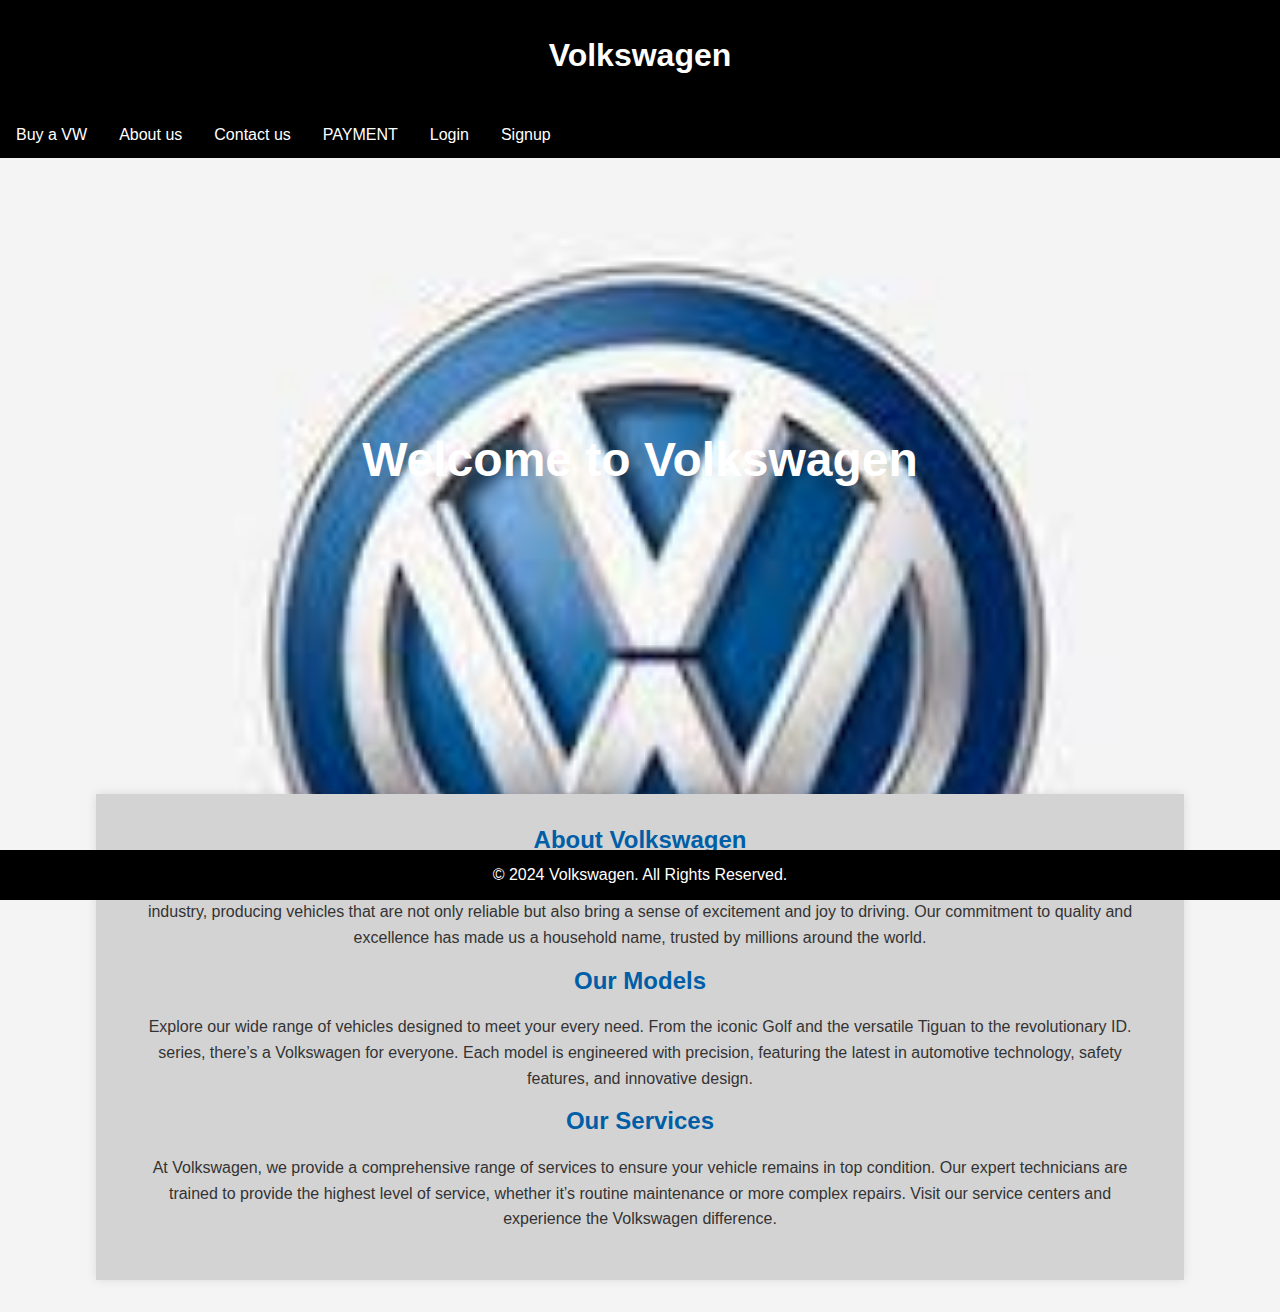
<file: Index.html>
<!DOCTYPE html>
<html lang="en">
<head>
    <meta charset="UTF-8">
    <meta name="viewport" content="width=device-width, initial-scale=1.0">
    <title>Home - Volkswagen</title>
    <style>
        body {
            font-family: Arial, sans-serif;
            background-color: #f0f0f0;
            color: #333;
            margin: 0;
            padding: 0;
            background-image: url([data-uri]);
            background-size: cover;
            text-align: center;
        }
        header {
            background-color: #000;
            color: #fff ;
            padding: 1em 0;
            text-align: center;
        }
        nav {
            background-color: #000;
            overflow: hidden;
        }
        nav a {
            float: left;
            display: block;
            color: #fff;
            text-align: center;
            padding: 14px 16px;
            text-decoration: none;
        }
        nav a:hover {
            background-color: #575757;
        }
        .hero {
            background: url('https://www.volkswagen.co.uk/idhub/content/dam/onehub_nfz/emotional_pages/homepage/nfz-homepage-slider-4.jpg') no-repeat center center;
            background-size: cover;
            height: 60vh;
            display: flex;
            justify-content: center;
            align-items: center;
            color: #fff;
            text-align: center;
            padding: 2em;
        }
        .hero h1 {
            font-size: 3em;
            margin: 0;
        }
        .content {
            width: 80%;
            margin: 2em auto;
            padding: 2em;
            background-color:lightgrey ;
            box-shadow: 0 0 10px rgba(0, 0, 0, 0.1);
        }
        .content h2 {
            color: #005ea7;
            margin-top: 0;
        }
        .content p {
            line-height: 1.6;
        }
        .footer {
            background-color: #000;
            color: #fff;
            text-align: center;
            padding: 1em 0;
            position: fixed;
            bottom: 0;
            width: 100%;
        }
    </style>
</head>
<body>

<header>
    <h1>Volkswagen</h1>
</header>

<nav>
   
    <a href="sell your car.html">Buy a VW</a>
    <a href="about.html">About us</a>
    <a href="contact.html">Contact us</a>
    <a href="financing.html">PAYMENT</a>
    <a href="login.html ">Login</a>
    <a href="site login.html">Signup</a>
</nav>

<div class="hero">
    <h1>Welcome to Volkswagen</h1>
</div>

<div class="content">
    <h2>About Volkswagen</h2>
    <p>
        Welcome to Volkswagen, a place where innovation meets tradition. Since our inception in 1937, we have been at the forefront of the automotive industry, producing vehicles that are not only reliable but also bring a sense of excitement and joy to driving. Our commitment to quality and excellence has made us a household name, trusted by millions around the world.
    </p>
    <h2>Our Models</h2>
    <p>
        Explore our wide range of vehicles designed to meet your every need. From the iconic Golf and the versatile Tiguan to the revolutionary ID. series, there’s a Volkswagen for everyone. Each model is engineered with precision, featuring the latest in automotive technology, safety features, and innovative design.
    </p>
    <h2>Our Services</h2>
    <p>
        At Volkswagen, we provide a comprehensive range of services to ensure your vehicle remains in top condition. Our expert technicians are trained to provide the highest level of service, whether it’s routine maintenance or more complex repairs. Visit our service centers and experience the Volkswagen difference.
    </p>
</div>

<div class="footer">
    &copy; 2024 Volkswagen. All Rights Reserved.
</div>

</body>
</html>
</file>
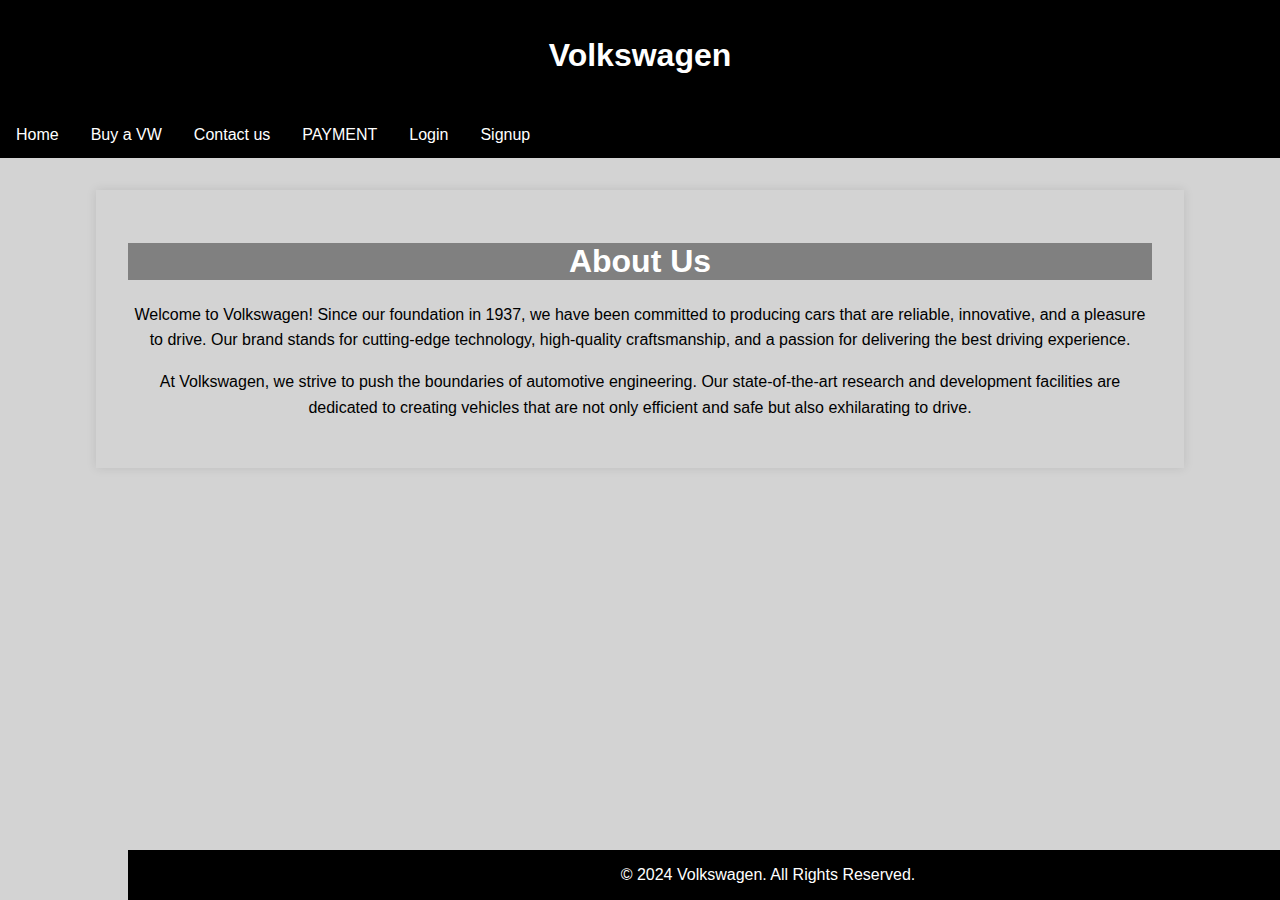
<file: about.html>
<!DOCTYPE html>
<html lang="en">
<head>
    <meta charset="UTF-8">
    <meta name="viewport" content="width=device-width, initial-scale=1.0">
    <title>About Us - Volkswagen</title>
    <style>
        body {
            font-family: Arial, sans-serif;
            background-color: lightgrey;
            color: #333;
            margin: 0;
            padding: 0;
            text-align:     center  ;
        }
        header {
            background-color: #000;
            color: #fff;
            padding: 1em 0;
            text-align: center;
        }
        nav {
            background-color: #000;
            overflow: hidden;
        }
        nav a {
            float: left;
            display: block;
            color: #fff;
            text-align: center;
            padding: 14px 16px;
            text-decoration: none;
        }
        nav a:hover {
            background-color: grey;
        }
        .container {
            width: 80%;
            margin: 2em auto;
            background color : brown;
            padding: 2em;
            box-shadow: 0 0 10px rgba(0, 0, 0, 0.1);
            text-align:     center;
        }
        .container h1 {
            color: white;
            background-color:  grey ;
            text-align: center  ;
        }
        .container p {
            line-height: 1.6;
            color:  black   ;
            text-align:     center  ;

        }
        .footer {
            background-color: #000;
            color: #fff;
            text-align: center;
            padding: 1em 0;
            position: fixed;
            bottom: 0;
            width: 100%;
        }
    </style>
</head>
<body>

<header>
    <h1>Volkswagen</h1>
</header>

<nav>
    <a href="Index.html">Home</a>
    <a href="sell your car.html">Buy a VW</a>
    <a href="contact.html">Contact us</a>
    <a href="financing.html">PAYMENT</a>
    <a href="user signup.html">Login</a>
    <a href="signup.html">Signup</a>
</nav>

<div class="container">
    <h1>About Us</h1>
    <p>
        Welcome to Volkswagen! Since our foundation in 1937, we have been committed to producing cars that are reliable, innovative, and a pleasure to drive. Our brand stands for cutting-edge technology, high-quality craftsmanship, and a passion for delivering the best driving experience.
    </p>
    <p>
        At Volkswagen, we strive to push the boundaries of automotive engineering. Our state-of-the-art research and development facilities are dedicated to creating vehicles that are not only efficient and safe but also exhilarating to drive. 

<div class="footer">
    &copy; 2024 Volkswagen. All Rights Reserved.
</div>
</file>
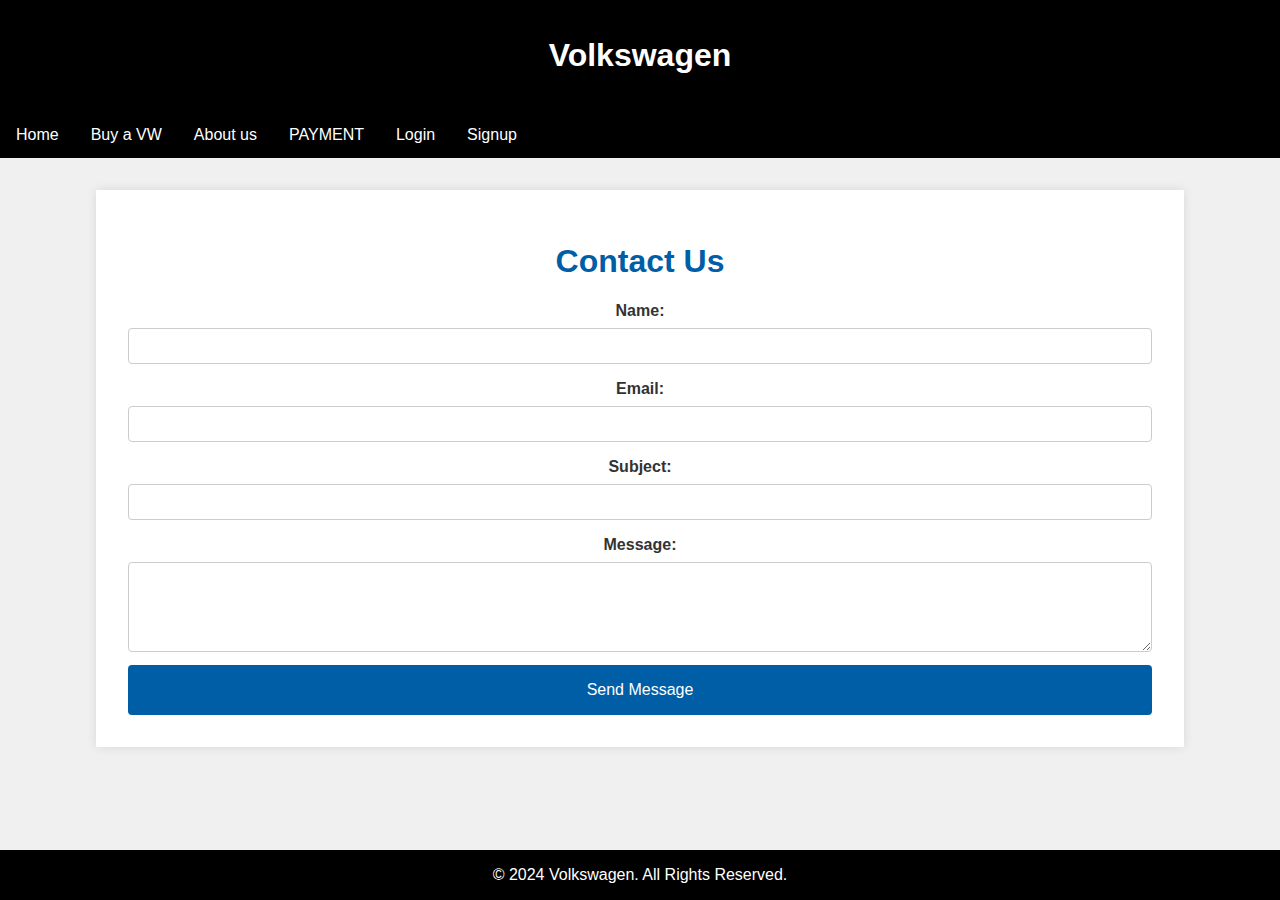
<file: contact.html>
<!DOCTYPE html>
<html lang="en">
<head>
    <meta charset="UTF-8">
    <meta name="viewport" content="width=device-width, initial-scale=1.0">
    <title>Contact Us - Volkswagen</title>
    <style>
        body {
            font-family: Arial, sans-serif;
            background-color: #f0f0f0;
            color: #333;
            margin: 0;
            padding: 0;
        }
        header {
            background-color: #000;
            color: #fff;
            padding: 1em 0;
            text-align: center;
        }
        nav {
            background-color: #000;
            overflow: hidden;
        }
        nav a {
            float: left;
            display: block;
            color: #fff;
            text-align: center;
            padding: 14px 16px;
            text-decoration: none;
        }
        nav a:hover {
            background-color: #575757;
        }
        .container {
            width: 80%;
            margin: 2em auto;
            background: #fff;
            padding: 2em;
            box-shadow: 0 0 10px rgba(0, 0, 0, 0.1);
            text-align:     center  ;
        }
        .container h1 {
            color: #005ea7;
        }
        .container form {
            display: flex;
            flex-direction: column;
        }
        .container label {
            margin-bottom: 0.5em;
            font-weight: bold;
        }
        .container input, .container textarea {
            margin-bottom: 1em;
            padding: 0.5em;
            border: 1px solid #ccc;
            border-radius: 4px;
            font-size: 1em;
        }
        .container button {
            padding: 1em;
            background-color: #005ea7;
            color: #fff;
            border: none;
            border-radius: 4px;
            font-size: 1em;
            cursor: pointer;
        }
        .container button:hover {
            background-color: #003d73;
        }
        .footer {
            background-color: #000;
            color: #fff;
            text-align: center;
            padding: 1em 0;
            position: fixed;
            bottom: 0;
            width: 100%;
        }
    </style>
</head>
<body>

<header>
    <h1>Volkswagen</h1>
</header>

<nav>
    <a href="Index.html">Home</a>
    <a href="sell your car.html">Buy a VW</a>
    <a href="about.html">About us</a>
    <a href="financing.html">PAYMENT</a>
    <a href="login.html">Login</a>
    <a href="site login.html">Signup</a>
</nav>

<div class="container">
    <h1>Contact Us</h1>
    <form action="submit_form.php" method="post">
        <label for="name">Name:</label>
        <input type="text" id="name" name="name" required>

        <label for="email">Email:</label>
        <input type="email" id="email" name="email" required>

        <label for="subject">Subject:</label>
        <input type="text" id="subject" name="subject" required>

        <label for="message">Message:</label>
        <textarea id="message" name="message" rows="5" required></textarea>

        <button type="submit">Send Message</button>
    </form>
</div>

<div class="footer">
    &copy; 2024 Volkswagen. All Rights Reserved.
</div>

</body>
</html>
</file>
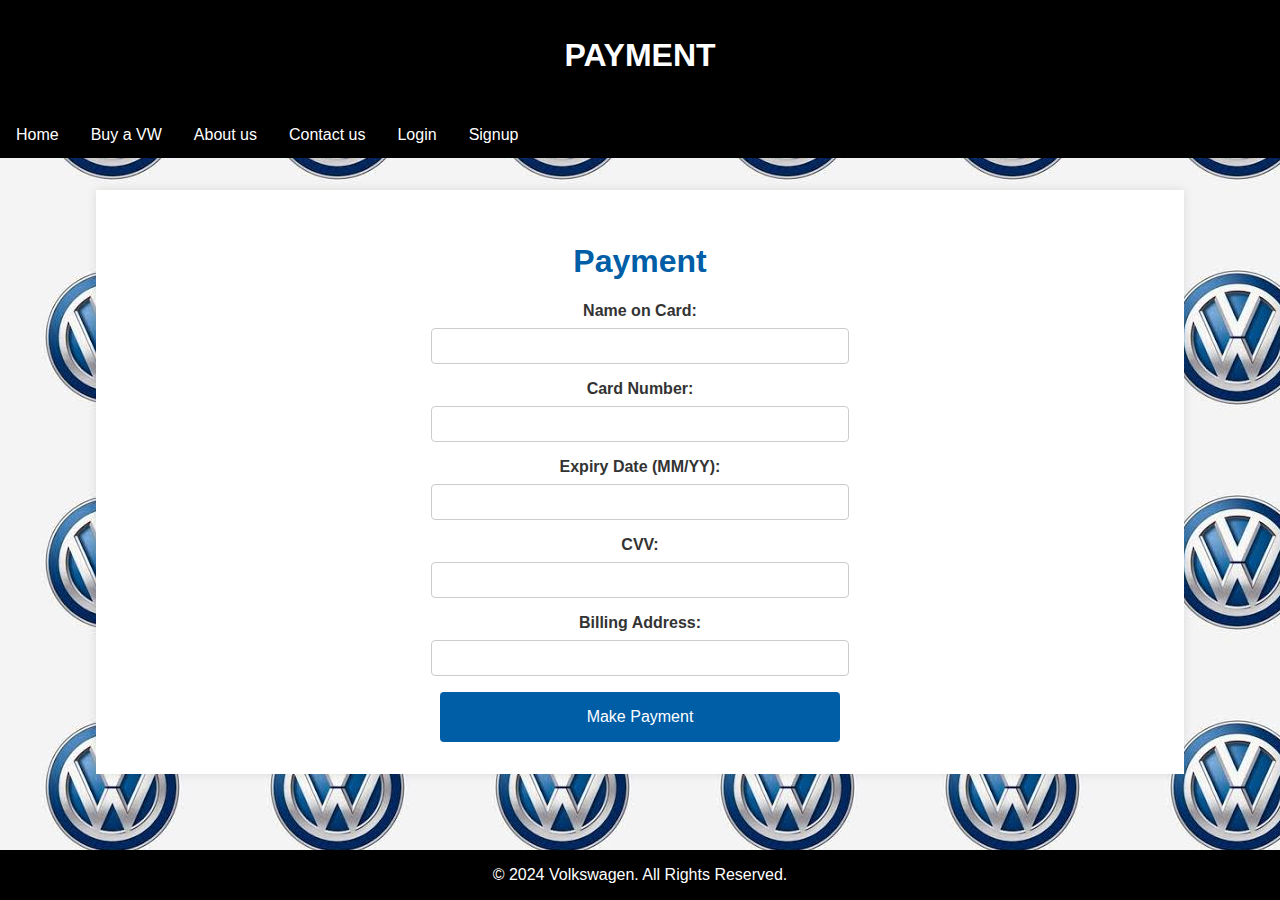
<file: financing.html>
<!DOCTYPE html>
<html lang="en">
<head>
    <meta charset="UTF-8">
    <meta name="viewport" content="width=device-width, initial-scale=1.0">
    <title>Payment - Volkswagen</title>
    <style>
        body {
            font-family: Arial, sans-serif;
            background-color: lightgrey;
            color: #333;
            margin: 0;
            padding: 0;
            text-align:     center  ;
            background-image: url([data-uri]);
        }
        header {
            background-color: #000 ;
            color: #fff;
            padding: 1em 0;
            text-align: center;
        }
        nav {
            background-color: #000;
            overflow: hidden;
        }
        nav a {
            float: left;
            display: block;
            color: #fff;
            text-align: center;
            padding: 14px 16px;
            text-decoration: none;
        }
        nav a:hover {
            background-color: #575757;
        }
        .container {
            width: 80%;
            margin: 2em auto;
            background: #fff;
            padding: 2em;
            box-shadow: 0 0 10px rgba(0, 0, 0, 0.1);
        }
        .container h1 {
            color: #005ea7;
            text-align: center;
        }
        .container form {
            display: flex;
            flex-direction: column;
            align-items: center;
        }
        .container label {
            margin-bottom: 0.5em;
            font-weight: bold;
        }
        .container input {
            margin-bottom: 1em;
            padding: 0.5em;
            border: 1px solid #ccc;
            border-radius: 4px;
            font-size: 1em;
            width: 100%;
            max-width: 400px;
        }
        .container button {
            padding: 1em;
            background-color: #005ea7;
            color: #fff;
            border: none;
            border-radius: 4px;
            font-size: 1em;
            cursor: pointer;
            width: 100%;
            max-width: 400px;
        }
        .container button:hover {
            background-color: #003d73;
        }
        .footer {
            background-color: #000;
            color: #fff;
            text-align: center;
            padding: 1em 0;
            position: fixed;
            bottom: 0;
            width: 100%;
        }
    </style>
</head>
<body>

<header>
    <h1>PAYMENT</h1>
</header>

<nav>
    <a href="Index.html">Home</a>
    <a href="sell your car.html">Buy a VW</a>
    <a href="about.html">About us</a>
    <a href="contact.html">Contact us</a>
    <a href="login.html ">Login</a>
    <a href="site login.html">Signup</a>
</nav>

<div class="container">
    <h1>Payment</h1>
    <form action="submit_payment.php" method="post">
        <label for="name_on_card">Name on Card:</label>
        <input type="text" id="name_on_card" name="name_on_card" required>

        <label for="card_number">Card Number:</label>
        <input type="text" id="card_number" name="card_number" required>

        <label for="expiry_date">Expiry Date (MM/YY):</label>
        <input type="text" id="expiry_date" name="expiry_date" required>

        <label for="cvv">CVV:</label>
        <input type="text" id="cvv" name="cvv" required>

        <label for="billing_address">Billing Address:</label>
        <input type="text" id="billing_address" name="billing_address" required>

        <button type="submit">Make Payment</button>
    </form>
</div>

<div class="footer">
    &copy; 2024 Volkswagen. All Rights Reserved.
</div>

</body>
</html>
</file>
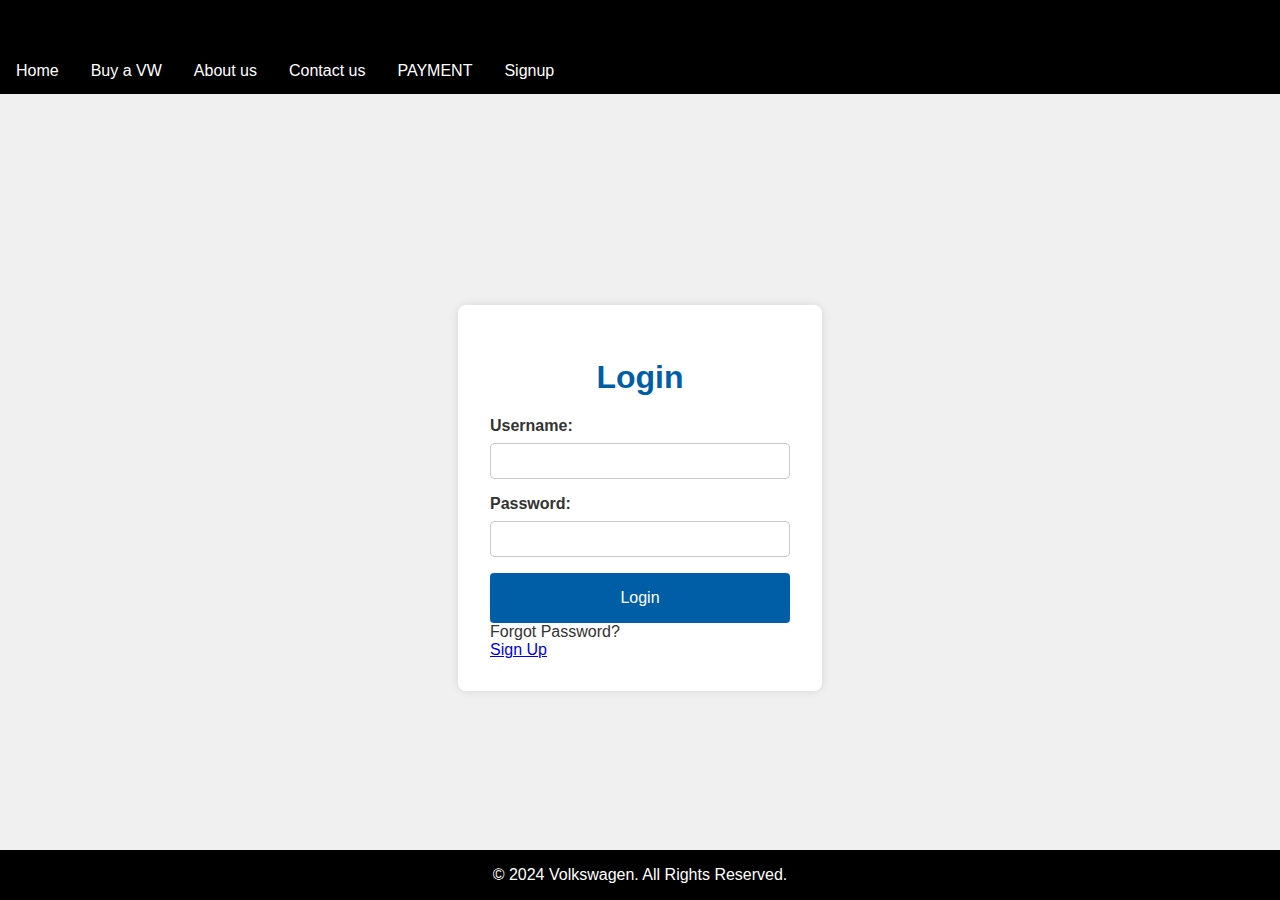
<file: login.html>
<!DOCTYPE html>
<html lang="en">
<head>
    <meta charset="UTF-8">
    <meta name="viewport" content="width=device-width, initial-scale=1.0">
    <title>Login - Volkswagen</title>
    <style>
        body {
            font-family: Arial, sans-serif;
            background-color: #f0f0f0;
            color: #333;
            margin: 0;
            padding: 0;
            display: flex;
            flex-direction: column;
            align-items: center;
            justify-content: center;
            height: 100vh;
        }
        header {
            background-color: #000;
            color: #fff;
            padding: 1em 0;
            text-align: center;
            width: 100%;
            position: fixed;
            top: 0;
        }
        nav {
            background-color: #000;
            overflow: hidden;
            width: 100%;
            position: fixed;
            top: 3em;
        }
        nav a {
            float: left;
            display: block;
            color: #fff;
            text-align: center;
            padding: 14px 16px;
            text-decoration: none;
        }
        nav a:hover {
            background-color: #575757;
        }
        .container {
            width: 300px;
            background: #fff;
            padding: 2em;
            box-shadow: 0 0 10px rgba(0, 0, 0, 0.1);
            margin-top: 6em;
            border-radius: 8px;
        }
        .container h1 {
            color: #005ea7;
            text-align: center;
        }
        .container form {
            display: flex;
            flex-direction: column;
        }
        .container label {
            margin-bottom: 0.5em;
            font-weight: bold;
        }
        .container input {
            margin-bottom: 1em;
            padding: 0.5em;
            border: 1px solid #ccc;
            border-radius: 4px;
            font-size: 1em;
        }
        .container button {
            padding: 1em;
            background-color: #005ea7;
            color: #fff;
            border: none;
            border-radius: 4px;
            font-size: 1em;
            cursor: pointer;
        }
        .container button:hover {
            background-color: #003d73;
        }
        .footer {
            background-color: #000;
            color: #fff;
            text-align: center;
            padding: 1em 0;
            position: fixed;
            bottom: 0;
            width: 100%;
        }
    </style>
</head>
<body>
<nav>
        
    <a href="Index.html">Home</a>
    <a href="sell your car.html">Buy a VW</a>
    <a href="about.html">About us</a>
    <a href="contact.html">Contact us</a>
    <a href="financing.html">PAYMENT</a>
    <a href="site login.html">Signup</a>

</nav>
<header>
    <h1></h1>
</header>



<div class="container">
    <h1>Login</h1>
    <form action="login_action.php" method="post">
        <label for="username">Username:</label>
        <input type="text" id="username" name="username" required>

        <label for="password">Password:</label>
        <input type="password" id="password" name="password" required>

        <button type="submit">Login</button>
    </form>
     <div class="forgot-password">
        <a>Forgot Password?</a>
    </div>

    <div class="signup-link">
        <a href="site login.html">Sign Up</a>
    </div>
</div>

<div class="footer">
    &copy; 2024 Volkswagen. All Rights Reserved.
</div>

</body>
</html>
</file>
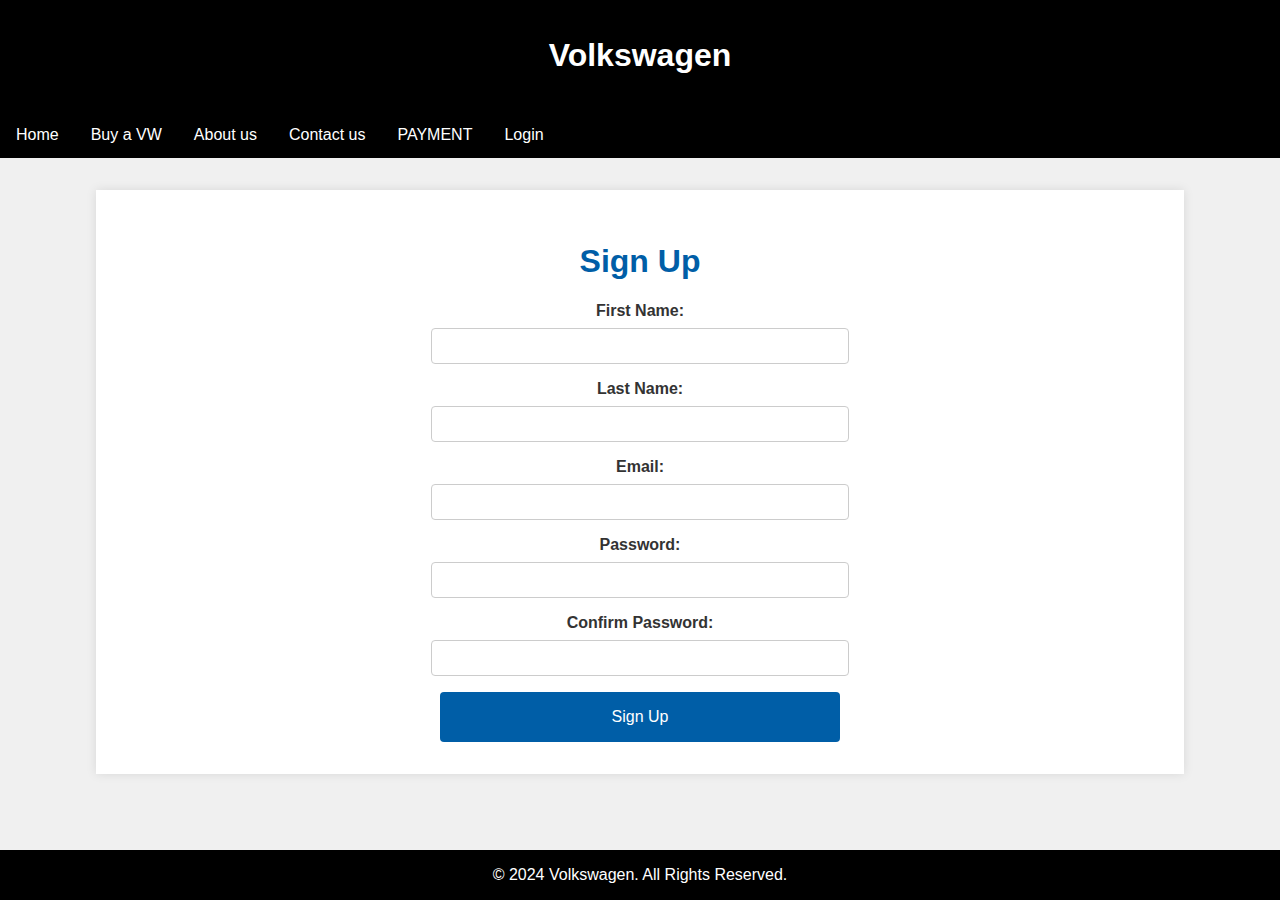
<file: site login.html>
<!DOCTYPE html>
<html lang="en">
<head>
    <meta charset="UTF-8">
    <meta name="viewport" content="width=device-width, initial-scale=1.0">
    <title>Sign Up - Volkswagen</title>
    <style>
        body {
            font-family: Arial, sans-serif;
            background-color: #f0f0f0;
            color: #333;
            margin: 0;
            padding: 0;
        }
        header {
            background-color: #000;
            color: #fff;
            padding: 1em 0;
            text-align: center;
        }
        nav {
            background-color: #000;
            overflow: hidden;
        }
        nav a {
            float: left;
            display: block;
            color: #fff;
            text-align: center;
            padding: 14px 16px;
            text-decoration: none;
        }
        nav a:hover {
            background-color: #575757;
        }
        .container {
            width: 80%;
            margin: 2em auto;
            background: #fff;
            padding: 2em;
            box-shadow: 0 0 10px rgba(0, 0, 0, 0.1);
        }
        .container h1 {
            color: #005ea7;
            text-align: center;
        }
        .container form {
            display: flex;
            flex-direction: column;
            align-items: center;
        }
        .container label {
            margin-bottom: 0.5em;
            font-weight: bold;
        }
        .container input {
            margin-bottom: 1em;
            padding: 0.5em;
            border: 1px solid #ccc;
            border-radius: 4px;
            font-size: 1em;
            width: 100%;
            max-width: 400px;
        }
        .container button {
            padding: 1em;
            background-color: #005ea7;
            color: #fff;
            border: none;
            border-radius: 4px;
            font-size: 1em;
            cursor: pointer;
            width: 100%;
            max-width: 400px;
        }
        .container button:hover {
            background-color: #003d73;
        }
        .footer {
            background-color: #000;
            color: #fff;
            text-align: center;
            padding: 1em 0;
            position: fixed;
            bottom: 0;
            width: 100%;
        }
    </style>
</head>
<body>

<header>
    <h1>Volkswagen</h1>
</header>

<nav>
    <a href="Index.html">Home</a>
    <a href="sell your car.html">Buy a VW</a>
    <a href="about.html">About us</a>
    <a href="contact.html">Contact us</a>
    <a href="financing.html">PAYMENT</a>
    <a href="login.html ">Login</a>
    
</nav>

<div class="container">
    <h1>Sign Up</h1>
    <form action="submit_signup.php" method="post">
        <label for="first_name">First Name:</label>
        <input type="text" id="first_name" name="first_name" required>

        <label for="last_name">Last Name:</label>
        <input type="text" id="last_name" name="last_name" required>

        <label for="email">Email:</label>
        <input type="email" id="email" name="email" required>

        <label for="password">Password:</label>
        <input type="password" id="password" name="password" required>

        <label for="confirm_password">Confirm Password:</label>
        <input type="password" id="confirm_password" name="confirm_password" required>

        <button type="submit">Sign Up</button>

    </form>
</div>

<div class="footer">
    &copy; 2024 Volkswagen. All Rights Reserved.
</div>

</body>
</html>
</file>
